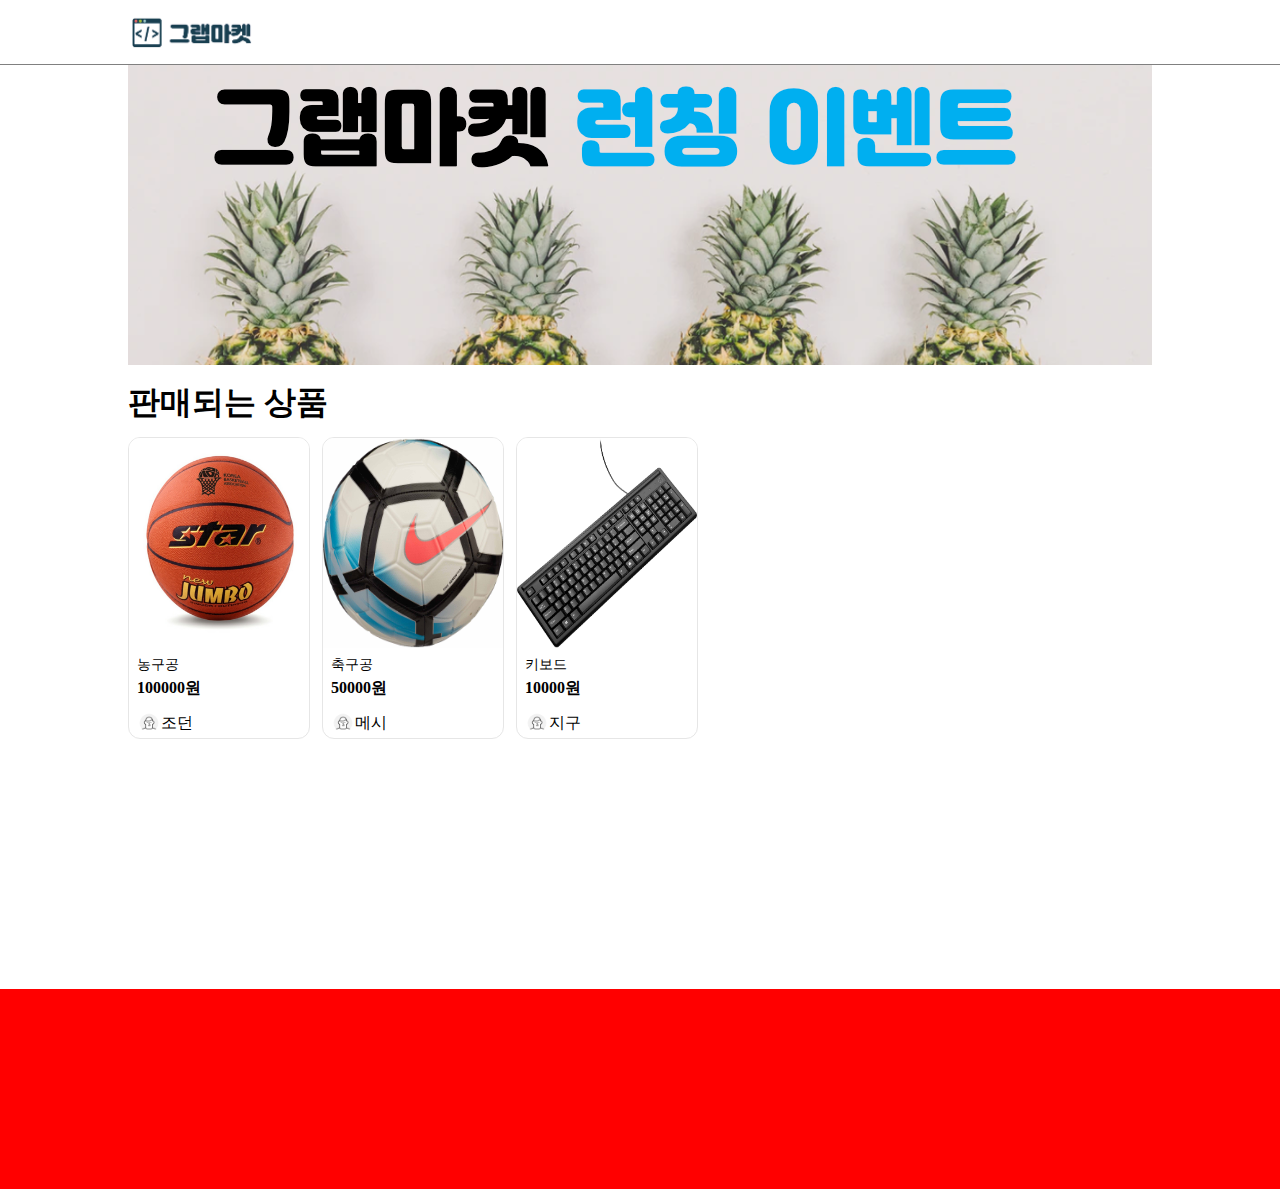
<file: grab-market/index.html>
<html>
  <head>
    <title>그랩마켓</title>
    <link href="index.css" type="text/css" rel="stylesheet" />
  </head>
  <body>
    <div id="header">
      <div id="header-area">
        <img src="images/icons/logo.png" />
      </div>
    </div>
    <div id="body">
      <div id="banner">
        <img src="images/banners/banner1.png" />
      </div>
      <h1>판매되는 상품</h1>
      <div id="product-list"></div>
    </div>
    <div id="footer"></div>
  </body>
  <script>
    var products = [
      {
        name: "농구공",
        price: 100000,
        seller: "조던",
        imageUrl: "images/products/basketball1.jpeg",
      },
      {
        name: "축구공",
        price: 50000,
        seller: "메시",
        imageUrl: "images/products/soccerball1.jpg",
      },
      {
        name: "키보드",
        price: 10000,
        seller: "지구",
        imageUrl: "images/products/keyboard1.jpg",
      },
    ];

    let productHtml = "";
    for (var i = 0; i < products.length; i++) {
      let product = products[i];
      productHtml +=
        '<div class="product-card">' +
        "<div>" +
        '<img class="product-img" src="' +
        product.imageUrl +
        '" />' +
        "</div>" +
        '<div class="product-contents">' +
        '<span class="product-name">' +
        product.name +
        "</span>" +
        '<span class="product-price">' +
        product.price +
        "원" +
        "</span>" +
        '<div class="product-seller">' +
        '<img class="product-avatar" src="images/icons/avatar.png" />' +
        "<span>" +
        product.seller +
        "</span>" +
        "</div>" +
        "</div>" +
        "</div>";
    }

    document.querySelector("#product-list").innerHTML = productHtml;
  </script>
</html>
</file>
<file: grab-market/index.css>
* {
  margin: 0;
  padding: 0;
}
#header {
  height: 64px;
  display: flex;
  justify-content: center;
  border-bottom: 1px solid gray;
}
#body {
  height: 100%;
  width: 1024px;
  margin: 0 auto;
  padding-bottom: 24px;
}
#footer {
  height: 200px;
  background-color: red;
}
#banner {
  height: 300px;
  background-color: yellow;
}
#header-area {
  width: 1024px;
  height: 100%;
  display: flex;
  align-items: center;
}
#header-area > img {
  width: 128px;
  height: 36px;
}

#banner > img {
  width: 100%;
  height: 300px;
}

#body > h1 {
  margin-top: 16px;
}

#product-list {
  display: flex;
  flex-wrap: wrap;
  margin-top: 12px;
}

.product-card {
  width: 180px;
  height: 300px;
  margin-right: 12px;
  margin-bottom: 12px;
  border: 1px solid rgb(230, 230, 230);
  border-radius: 12px;
  overflow: hidden;
}

.product-img {
  width: 100%;
  height: 210px;
}

.product-contents {
  display: flex;
  flex-direction: column;
  padding: 8px;
}

.product-name {
  font-size: 14px;
}

.product-price {
  font-size: 16px;
  font-weight: 600;
  margin-top: 4px;
}

.product-seller {
  display: flex;
  align-items: center;
  margin-top: 12px;
}

.product-avatar {
  width: 24px;
}
</file>
